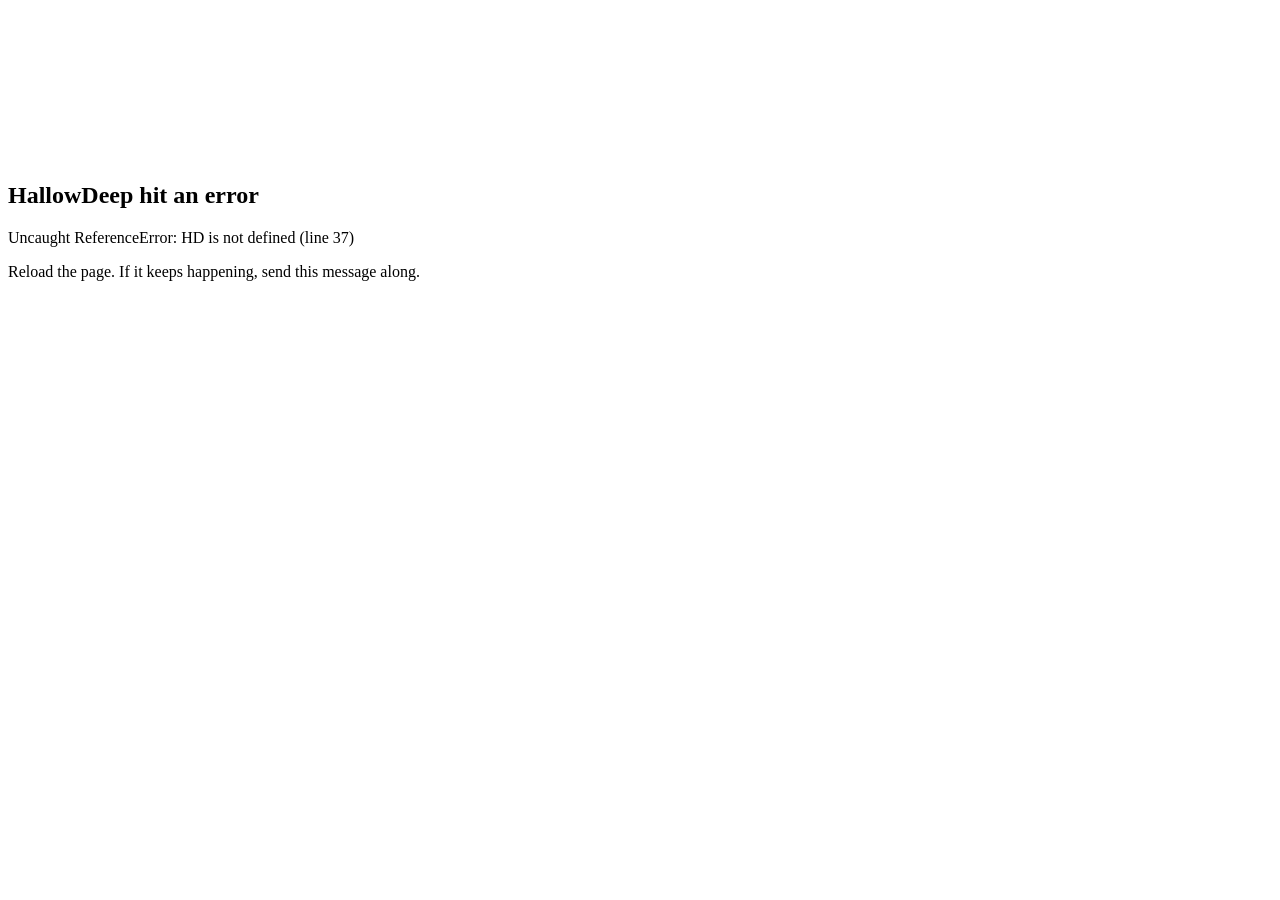
<file: src/index.html>
<!doctype html>
<html lang="en">
<head>
<meta charset="utf-8">
<meta name="viewport" content="width=device-width, initial-scale=1, viewport-fit=cover">
<meta name="theme-color" content="#ece4d4" media="(prefers-color-scheme: light)">
<meta name="theme-color" content="#1f1914" media="(prefers-color-scheme: dark)">
<title>HallowDeep</title>
<link rel="preconnect" href="https://fonts.googleapis.com">
<link rel="preconnect" href="https://fonts.gstatic.com" crossorigin>
<style>
/*CSS*/
</style>
</head>
<body>
<div id="scene" aria-hidden="true"></div>
<canvas id="bg" aria-hidden="true"></canvas>
<div id="app"><div class="boot"><p>Loading HallowDeep.</p></div></div>
<div id="fx" aria-hidden="true"></div>
<svg id="aim" aria-hidden="true"><defs><marker id="aimhead" viewBox="0 0 10 10" refX="4" refY="5" markerWidth="4.2" markerHeight="4.2" orient="auto"><path d="M0 0 10 5 0 10 3 5z"/></marker></defs><path id="aimtrail"/><path id="aimpath" marker-end="url(#aimhead)"/></svg>
<script>
// Show startup errors on the page instead of leaving it blank.
window.HD_FAIL = function (msg) {
  var a = document.getElementById('app');
  var text = String(msg || 'Unknown error').replace(/[&<>]/g, function (c) { return { '&': '&amp;', '<': '&lt;', '>': '&gt;' }[c]; });
  var html = '<div class="boot err"><h2>HallowDeep hit an error</h2><p>' + text + '</p><p>Reload the page. If it keeps happening, send this message along.</p></div>';
  if (window.HD && window.HD.booted) {
    var bar = document.getElementById('errbar') || document.body.appendChild(document.createElement('div'));
    bar.id = 'errbar'; bar.setAttribute('role', 'alert'); bar.innerHTML = html;
  } else if (a) a.innerHTML = html;
};
window.addEventListener('error', function (e) { window.HD_FAIL(e.message + (e.lineno ? ' (line ' + e.lineno + ')' : '')); });
window.addEventListener('unhandledrejection', function (e) { window.HD_FAIL(e.reason && e.reason.message ? e.reason.message : e.reason); });
</script>
<script>
/*JS*/
HD.boot();
HD.booted = true;
// Fonts load after the game is on screen, so a slow font server can never block it.
(function () {
  var l = document.createElement('link');
  l.rel = 'stylesheet';
  l.href = 'https://fonts.googleapis.com/css2?family=Alegreya:ital,wght@0,400;0,700;1,400&family=Grenze+Gotisch:wght@500;700&display=swap';
  document.head.appendChild(l);
})();
</script>
</body>
</html>
</file>
